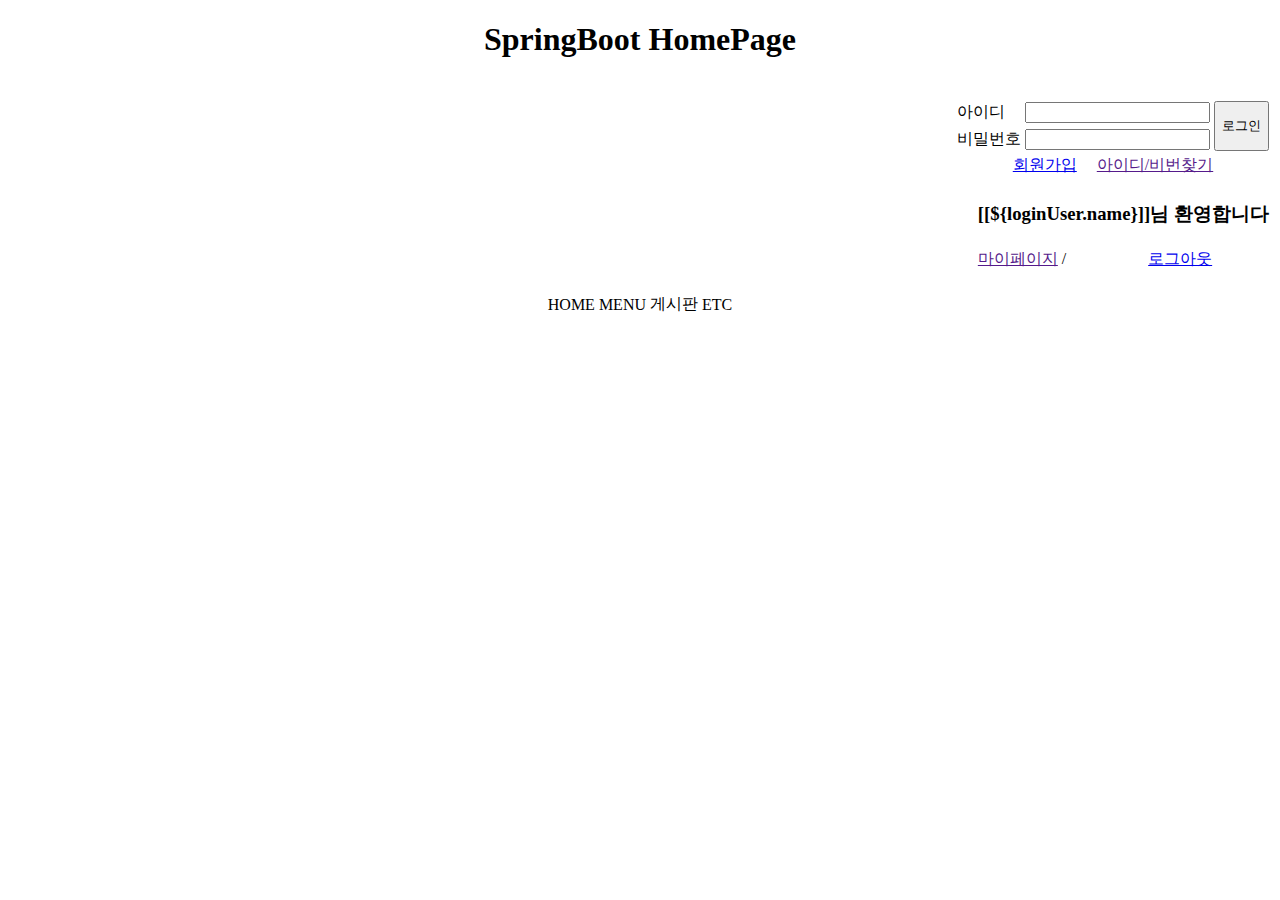
<file: SpringHomepage/src/main/resources/templates/fragments/header.html>
<!DOCTYPE html>
<html xmlns:th="http://www.thymeleaf.org">
	<div th:fragment="fragment-menu">
		<h1 align="center">SpringBoot HomePage</h1>
		<br>
		<div th:if="${loginUser == null}"  class="login-area" align="right">
			<form action="login" method="post">
				<table>
					<tr>
						<td>아이디</td>
						<td><input name="id" required></td>
						<td rowspan="2"><button style="height: 50px;">로그인</button></td>
					</tr>
					<tr>
						<td>비밀번호</td>
						<td><input type="password" name="password" required></td>
					</tr>
					<tr>
						<td colspan="3" align="center">
							<a href="enrollForm">회원가입</a>&emsp;
							<a href="">아이디/비번찾기</a>
						</td>
					</tr>
				</table>
			</form>
		</div>
		<!-- 로그인 후 -->
		<div th:if="${loginUser != null}" align="right">
			<table>
				<tr>
					<td colspan="2">
						<!-- <h3 th:text="|${loginUser.name}님 환영합니다|"></h3> -->
						<h3>[[${loginUser.name}]]님 환영합니다</h3>
					</td>
				</tr>
				<tr>
					<td><a href="">마이페이지</a> /</td>
					<td><a href="logout">로그아웃</a></td>
				</tr>
			</table>
		</div>
	
		<br>
		
		<table class="nav-area" align="center">
			<tr>
				<td onclick="location.href='index'">HOME</td>
				<td onclick="location.href='menuForm'">MENU</td>
				<td onclick="location.href='list'">게시판</td>
				<td>ETC</td>
			</tr> 
		</table>
	</div>
</html>
</file>
